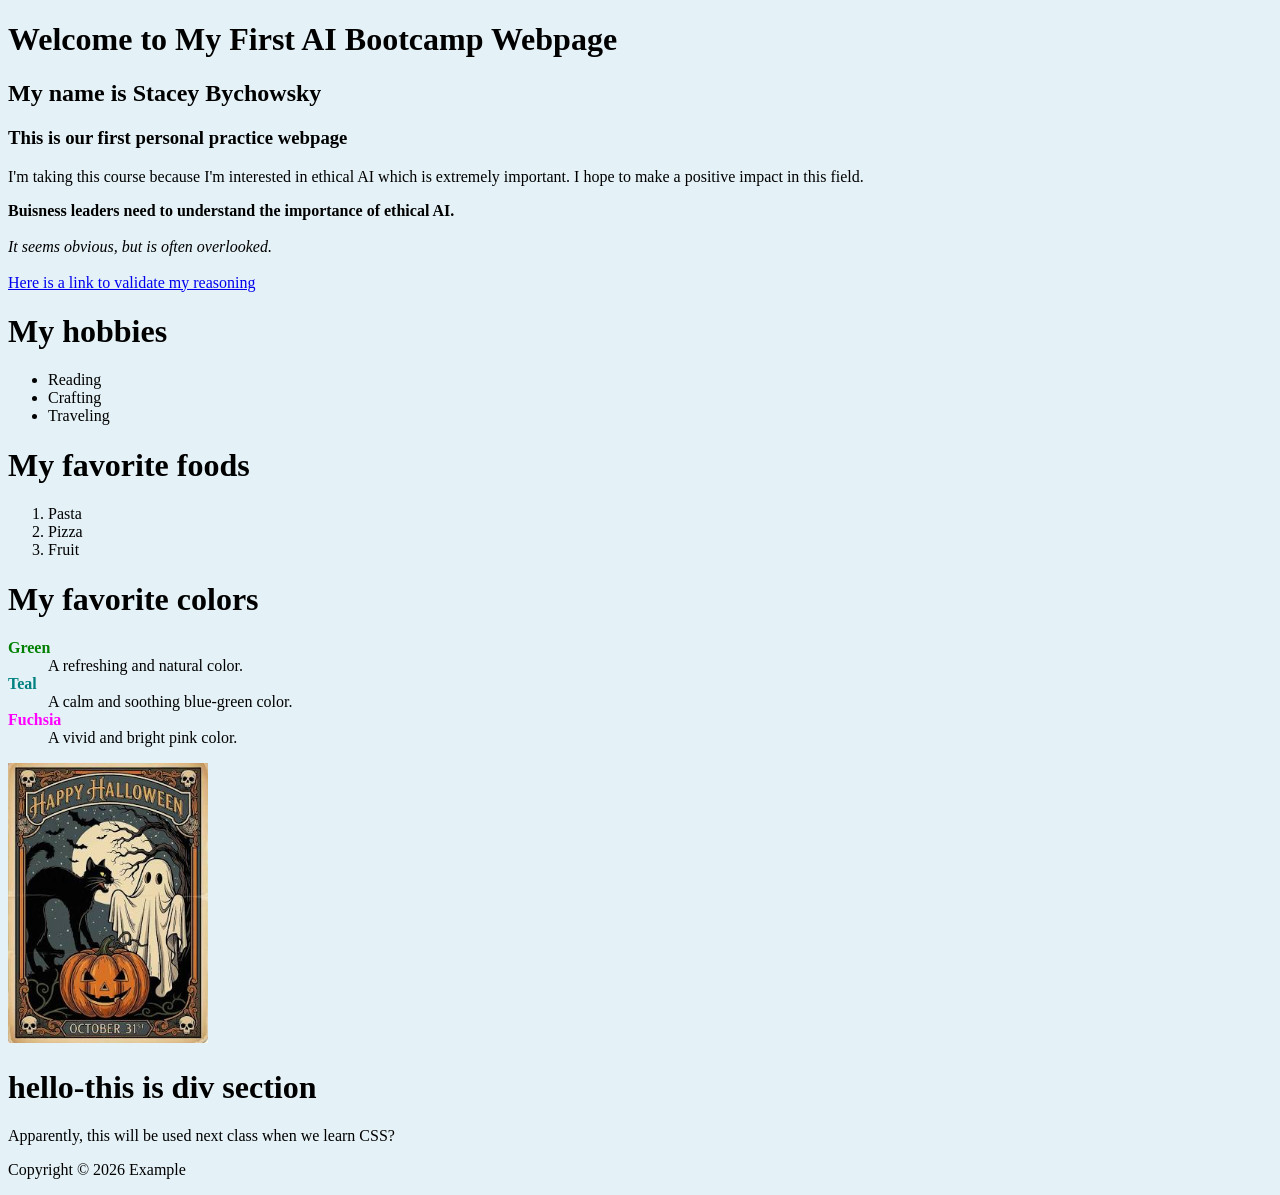
<file: practice.html>
<!DOCTYPE html>
<html lang="en">
<head>
    <meta charset="UTF-8">
    <meta name="viewport" content="width=device-width, initial-scale=1.0">
    <title>My AI Bootcamp Webpage</title>

    <link rel="stylesheet" href="practice.css">

</head>
<body>
    <h1>Welcome to My First AI Bootcamp Webpage</h1>
    <h2>My name is Stacey Bychowsky</h2>
    <h3>This is our first personal practice webpage</h3>
    
    <p>I'm taking this course because I'm interested in ethical AI which is extremely important. I hope to 
        make a positive impact in this field.</p>
    <article>
       
     </article>
        <strong>Buisness leaders need to understand the importance of ethical AI. </strong><br>
        <br>
        <i> It seems obvious, but is often overlooked.</i>
       <br>
       <br>
       <a href="https://www.sas.com/en_us/insights/analytics/ai-governance.html?utm_source=google&utm_medium=cpc&utm_campaign=sas-aai-global&gclsrc=aw.ds&gad_source=1&gad_campaignid=24045028467&gbraid=0AAAAAD_WZgDOL4qWYjmmcJ5AdyZwB73OI&gclid=CjwKCAjw25fWBhAVEiwAMopNjtydGs-OCmQ-1imHsd3uKwBzS0AwhwtJxxvzsGirD-HP_kvSSlgfmBoCZGYQAvD_BwE   " target="_blank"> Here is a link to validate my reasoning </a> 

<h1>My hobbies</h1>
         <ul>
                <li>Reading</li>
                <li>Crafting</li>
                <li>Traveling</li>
          </ul>
    
          <h1>My favorite foods</h1>
          <ol>
                <li>Pasta</li>
                <li>Pizza</li>
                <li>Fruit</li>
          </ol>
    
          <h1>My favorite colors</h1>
          <dl>
                <dt style="color: green; font-weight: bold;">Green</dt>
                <dd>A refreshing and natural color.</dd>
                <dt style="color: teal; font-weight: bold;">Teal</dt>
                <dd>A calm and soothing blue-green color.</dd>
                <dt style="color: fuchsia; font-weight: bold;">Fuchsia </dt>
                <dd>A vivid and bright pink color.</dd>
          </dl>

<img src="halloween.jpg" alt="Happy Halloween" width="200">

 <div>
            <h1>
                hello-this is div section
            </h1>
            <p>           Apparently, this will be used next class when we learn CSS?                
            </p>
           
 </div>

    <footer>
        <p>Copyright © 2026 Example</p>
    </footer>

</body>
</html>
</file>
<file: practice.css>
body{
    background-color: rgb(228, 241, 246)
}
</file>
